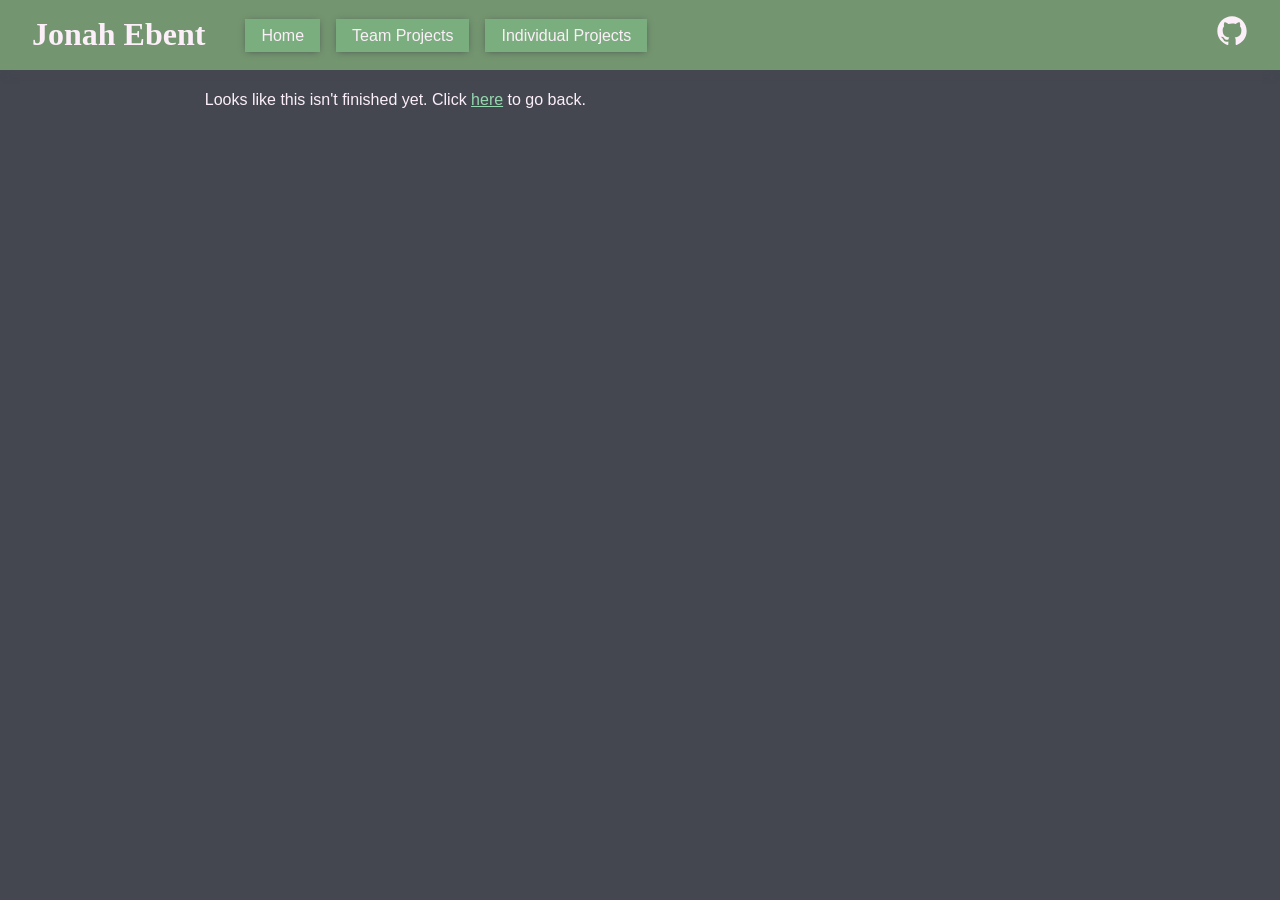
<file: about-me.html>
<!doctype html>
<html>
  <head>
    <link rel="stylesheet" href="style.css" />
    <link rel="icon" type="image/png" href="images/favicon.png" />
  </head>
  <body>
    <header class="row space-between">
      <div class="row">
        <h1><a href="index.html">Jonah Ebent</a></h1>
        <nav>
          <ul class="row">
            <li><a class="nav-item" href="index.html">Home</a></li>
            <!-- <li>
              <a class="nav-item selected" href="about-me.html">About Me</a>
            </li> -->
            <li>
              <a class="nav-item" href="team-projects.html">Team Projects</a>
            </li>
            <li>
              <a class="nav-item" href="individual-projects.html"
                >Individual Projects</a
              >
            </li>
          </ul>
        </nav>
      </div>
      <a
        href="https://github.com/jebent521"
        target="_blank"
        rel="noopener noreferrer"
      >
        <svg width="32" height="32" viewBox="0 0 24 24">
          <!-- Ripped from GitHub -->
          <path
            d="M12 1C5.923 1 1 5.923 1 12c0 4.867 3.149 8.979 7.521 10.436.55.096.756-.233.756-.522 0-.262-.013-1.128-.013-2.049-2.764.509-3.479-.674-3.699-1.292-.124-.317-.66-1.293-1.127-1.554-.385-.207-.936-.715-.014-.729.866-.014 1.485.797 1.691 1.128.99 1.663 2.571 1.196 3.204.907.096-.715.385-1.196.701-1.471-2.448-.275-5.005-1.224-5.005-5.432 0-1.196.426-2.186 1.128-2.956-.111-.275-.496-1.402.11-2.915 0 0 .921-.288 3.024 1.128a10.193 10.193 0 0 1 2.75-.371c.936 0 1.871.123 2.75.371 2.104-1.43 3.025-1.128 3.025-1.128.605 1.513.221 2.64.111 2.915.701.77 1.127 1.747 1.127 2.956 0 4.222-2.571 5.157-5.019 5.432.399.344.743 1.004.743 2.035 0 1.471-.014 2.654-.014 3.025 0 .289.206.632.756.522C19.851 20.979 23 16.854 23 12c0-6.077-4.922-11-11-11Z"
          ></path>
        </svg>
      </a>
    </header>
    <main>
      <p>
        Looks like this isn't finished yet. Click
        <a href="javascript:history.back()">here</a> to go back.
      </p>
    </main>
  </body>
</html>
</file>
<file: style.css>
/* https://coolors.co/454851-73956f-7bae7f-95d7ae-fceff9 */
:root {
  --charcoal-blue: #444750;
  --charcoal-blue-light1: #525660;
  --charcoal-blue-light2: #5e626e;
  --sage-green: #73956f;
  --muted-teal: #7bae7f;
  --celadon: #95d7ae;
  --lavender-blush: #fceff9;
}

/* || GENERAL STYLING */
body {
  margin: 0;
  background-color: var(--charcoal-blue);
  color: var(--lavender-blush);
  font-family:
    "Trebuchet MS", "Lucida Sans Unicode", "Lucida Grande", "Lucida Sans",
    Arial, sans-serif;
  line-height: 1.7em;
}

h1,
h2,
h3,
h4,
h5,
h6 {
  font-family: Cambria, Cochin, Georgia, Times, "Times New Roman", serif;
}

p {
  font-size: 16px;
  font-weight: lighter;
}

a {
  color: var(--celadon);
}
a:hover {
  color: var(--muted-teal);
}
a:visited {
  color: var(--muted-teal);
}

/* || UTILITY CLASSES */
.row {
  display: flex;
  flex-direction: row;
  align-items: center;
}

.space-between {
  justify-content: space-between;
}

/* || HEADER */
header {
  background-color: var(--sage-green);
  box-shadow: 0 2px 10px -3px var(--charcoal-blue);
  padding: 0 2em;
  color: var(--lavender-blush);
  position: sticky;
  top: 0;
}

#title:hover {
  color: var(--lavender-blush);
  text-decoration: underline;
}
#title:visited {
  color: var(--lavender-blush);
}

header a {
  color: var(--lavender-blush);
  text-decoration: none;
}
header a:hover {
  color: var(--charcoal-blue);
}
header a:visited {
  color: var(--lavender-blush);
}

nav .row {
  list-style: none;
  justify-content: start;
  gap: 1em 1em;
  flex-wrap: wrap;
}

nav .nav-item {
  background-color: var(--muted-teal);
  padding: 8px 16px;
  text-align: center;
  vertical-align: middle;
  box-shadow: 0px 1px 7px -2px var(--charcoal-blue);
}

nav .nav-item:hover {
  background-color: var(--celadon);
}

nav .selected {
  background-color: var(--celadon);
  color: var(--charcoal-blue);
}
nav .selected:visited {
  background-color: var(--celadon);
  color: var(--charcoal-blue);
}

header svg {
  fill: var(--lavender-blush);
}

header svg:hover {
  fill: var(--charcoal-blue);
}

/* || MAIN CONTENT */
main {
  margin: 0 16%;
}

.card {
  /* layout */
  display: flex;
  justify-content: space-around;
  align-items: center;
  margin: 1rem 0;
  padding: 2rem 2rem;
  column-gap: 2rem;
  width: 100%;
  flex-wrap: wrap;

  /* display */
  background-color: var(--charcoal-blue-light1);
  border-radius: 16px;
  box-shadow: 0 0 10px -3px #111111;
}

.card-image {
  aspect-ratio: 1 / 1;
  overflow: hidden; /* hide overflowing child content */
  flex: 1 1 0; /* make the image 1/3rd of the card content */
  min-width: 200px;

  border: thick solid var(--muted-teal);
}

.card-image iframe {
  width: 100%;
  height: 100%;
  object-fit: cover;
  object-position: center;
}

.card-image img {
  width: 100%;
  height: 100%;
  object-fit: cover;
  object-position: center;
}

.container-circle {
  border-radius: 50%; /* make it a circle */
}

.card-text {
  flex: 2 1 0; /* make the text 2/3rd of the card content*/
  min-width: 200px;
}

/* || FOOTER */
footer {
  background-color: var(--sage-green);
  padding: 1em 2em;
  color: var(--lavender-blush);
}

footer a {
  color: var(--lavender-blush);
}
footer a:hover {
  color: var(--charcoal-blue);
}
footer a:visited {
  color: var(--lavender-blush);
}
</file>
